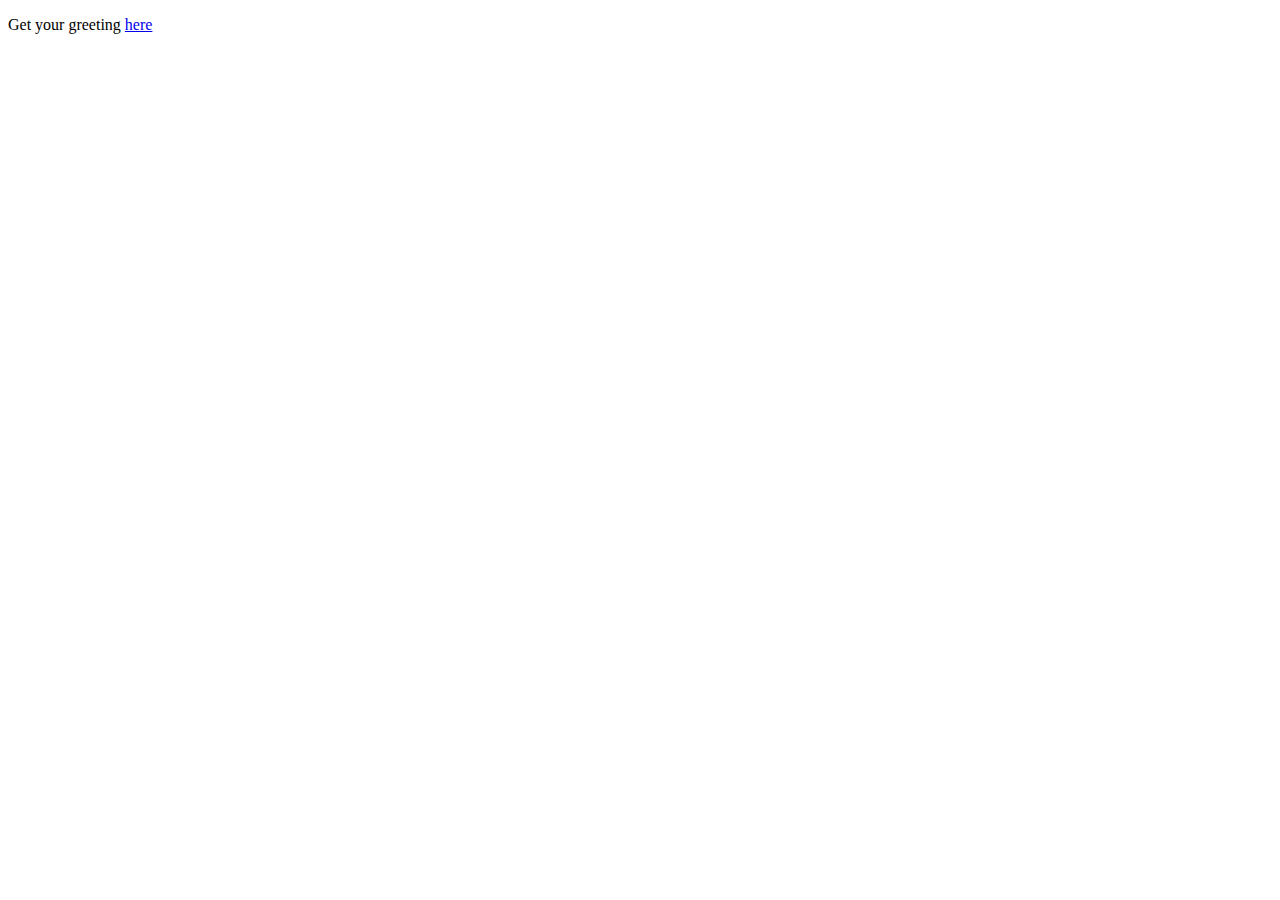
<file: src/main/resources/static/index.html>
<!DOCTYPE HTML>
<html>
<head> 
    <title>Getting Started: Serving Web Content</title> 
    <meta http-equiv="Content-Type" content="text/html; charset=UTF-8" />
</head>
<body>
    <p>Get your greeting <a href="/greeting">here</a></p>
</body>
</html>
</file>
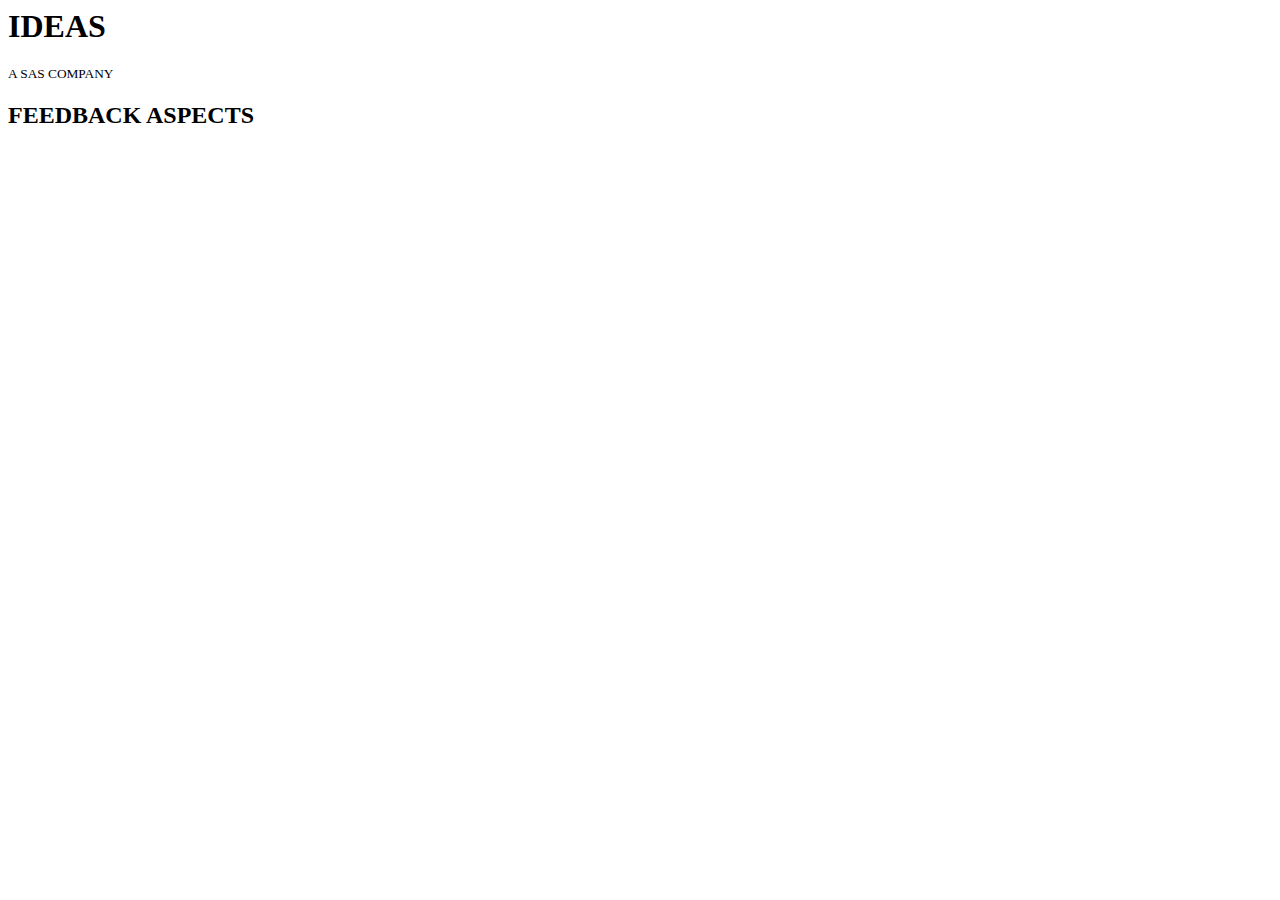
<file: src/main/resources/static/survey/aspects.html>
<html>
<head>
<meta charset="utf-8">
<meta name="viewport"	content="width=device-width, initial-scale=1, shrink-to-fit=no">
<link rel="stylesheet"	href="https://maxcdn.bootstrapcdn.com/bootstrap/4.0.0-beta/css/bootstrap.min.css"	integrity="sha384-/Y6pD6FV/Vv2HJnA6t+vslU6fwYXjCFtcEpHbNJ0lyAFsXTsjBbfaDjzALeQsN6M"	crossorigin="anonymous">
<script src="https://code.jquery.com/jquery-3.2.1.min.js"	integrity="sha256-hwg4gsxgFZhOsEEamdOYGBf13FyQuiTwlAQgxVSNgt4="	crossorigin="anonymous"></script>
<script	src="https://cdnjs.cloudflare.com/ajax/libs/popper.js/1.11.0/umd/popper.min.js"	integrity="sha384-b/U6ypiBEHpOf/4+1nzFpr53nxSS+GLCkfwBdFNTxtclqqenISfwAzpKaMNFNmj4"	crossorigin="anonymous"></script>

<script	src="https://maxcdn.bootstrapcdn.com/bootstrap/4.0.0-beta/js/bootstrap.min.js"	integrity="sha384-h0AbiXch4ZDo7tp9hKZ4TsHbi047NrKGLO3SEJAg45jXxnGIfYzk4Si90RDIqNm1"	crossorigin="anonymous"></script>

<link rel="stylesheet" href="../css/style.css" type="text/css">
</head>
<body>
	<div class="container">


		<h1 class="ct">IDEAS</h1>
		<div class="ct">
			<small>A SAS COMPANY</small>
		</div>

		<h2>FEEDBACK ASPECTS</h2>



		<div id="aspectContainer">

		</div>
						
	</div>
	<script type="text/javascript" src="../js/script1.js"></script>
	<script type="text/javascript" src="../js/aspects.js"></script>
</body>
</html>
</file>
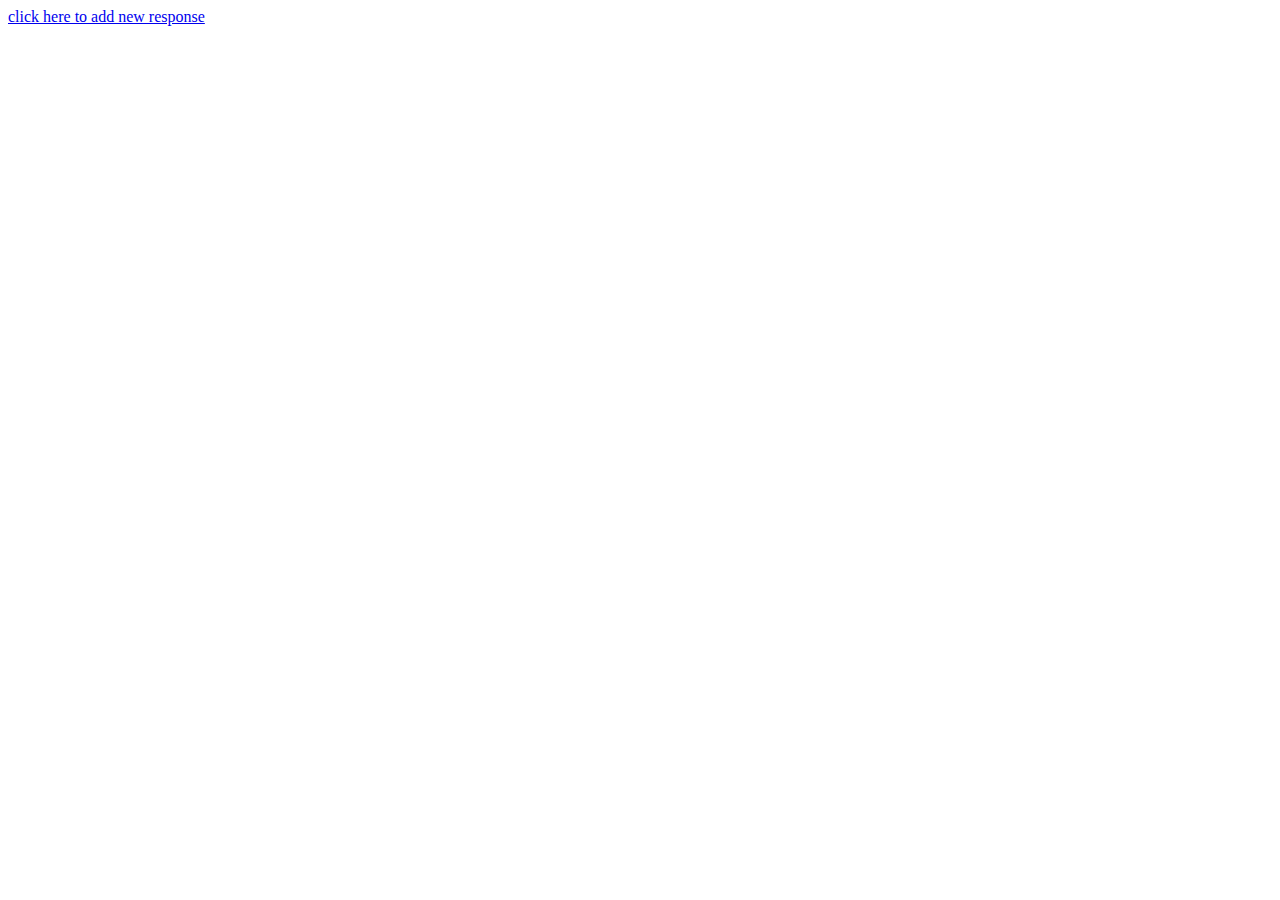
<file: src/main/resources/static/survey/newDoc.html>
<html>
<head>
<meta charset="utf-8">
<meta name="viewport"	content="width=device-width, initial-scale=1, shrink-to-fit=no">
<link rel="stylesheet"	href="https://maxcdn.bootstrapcdn.com/bootstrap/4.0.0-beta/css/bootstrap.min.css"	integrity="sha384-/Y6pD6FV/Vv2HJnA6t+vslU6fwYXjCFtcEpHbNJ0lyAFsXTsjBbfaDjzALeQsN6M"	crossorigin="anonymous">
<script src="https://code.jquery.com/jquery-3.2.1.min.js"	integrity="sha256-hwg4gsxgFZhOsEEamdOYGBf13FyQuiTwlAQgxVSNgt4="	crossorigin="anonymous"></script>
<script	src="https://cdnjs.cloudflare.com/ajax/libs/popper.js/1.11.0/umd/popper.min.js"	integrity="sha384-b/U6ypiBEHpOf/4+1nzFpr53nxSS+GLCkfwBdFNTxtclqqenISfwAzpKaMNFNmj4"	crossorigin="anonymous"></script>

<script	src="https://maxcdn.bootstrapcdn.com/bootstrap/4.0.0-beta/js/bootstrap.min.js"	integrity="sha384-h0AbiXch4ZDo7tp9hKZ4TsHbi047NrKGLO3SEJAg45jXxnGIfYzk4Si90RDIqNm1"	crossorigin="anonymous"></script>

<link rel="stylesheet" href="../css/style.css" type="text/css">
</head>
<body>
	<div class="container">


<a href="surveyapp.html" class="btn btn-secondary btn-lg btn-block" onclick="">click here to add new response</a>
<div id ="buttonContainer" >


</div>




  </div>

	<script type="text/javascript" src="../js/survey.js"></script>

</body>
</html>
</file>
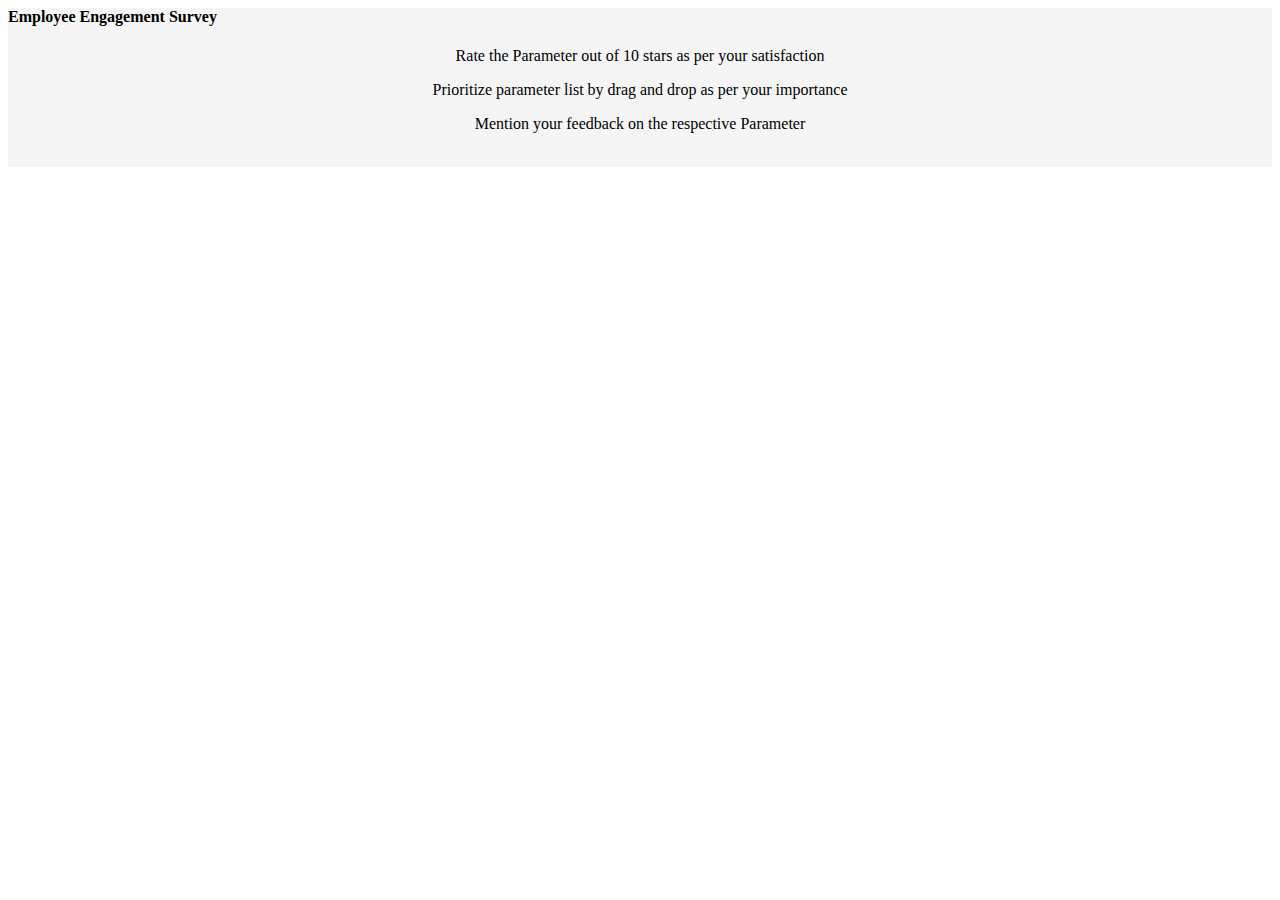
<file: src/main/resources/static/survey/survey.html>
<html>
<head>
  <meta charset="utf-8">
 <meta name="viewport" content="width=device-width, initial-scale=1">


    <link rel="stylesheet" href="../css/reports.css" type="text/css">
    <script type="text/javascript" src="../js/survey.js" ></script>

</head>
<body>
  <div class="container" style="background-color:whitesmoke;">

<!-- code for header -->
    <div id="header" class="alert "    role="alert">
    <h4>Employee Engagement Survey</h4>
  </div>


      <div id ="recordContainer">
          <div class="row product-listing">
              <div class="col-lg-12 col-md-12 col-sm-12 col-xs-12">
                  <div class="panel panel-default">
                      <div class="panel-body nested-accordion">
                          <div class="row mt-10">
                              <div  id ="realContainer" class="col-lg-12 col-md-12 col-sm-12 col-xs-12">
                              </div>
                          </div>
                      </div>
                  </div>
              </div>
          </div>
      </div>



      <!--<div id="buttonHolder" >-->

      <!--</div>-->
    <div id ="currentform" >
        <div  id ="Instructions" style="text-align:center">
            <p>Rate the Parameter out of 10 stars as per your satisfaction</p>
            <p>Prioritize parameter list by drag and drop as per your importance</p>
            <p>Mention  your feedback on the respective Parameter</p>
        </div>
        <input id="surveyID" type="hidden" name="surveyID" class="rating-value" value="">
        <ul id="SurveyContainer" class="list-group sortable">
        </ul>
      <br>
 </div>




</div>
  <script >
      $(document).ready(function () {
            setNewForm();
      });
  </script>
  <script type="text/javascript" src="../js/mdb.min.js" ></script>
  <script type="text/javascript" src="../js/survey.js" ></script>
</body>
</html>
</file>
<file: src/main/resources/static/css/style.css>
@import url('https://fonts.googleapis.com/css?family=Lobster|Montserrat|PT+Sans|Pacifico|Roboto|Source+Sans+Pro');
font-family: 'Roboto', sans-serif;
font-family: 'Source Sans Pro', sans-serif;
font-family: 'Montserrat', sans-serif;
font-family: 'PT Sans', sans-serif;
font-family: 'Lobster', cursive;
font-family: 'Pacifico', cursive;


 body,h1, h2, h3, h4, div, button {
    font-family: Montserrat;

}

.navbar {
    z-index: 1;
}

#surveyappbody
{
 background-color:whitesmoke;
}
#row{
  text-align: center;
  margin-top: 50px;
	margin-bottom: 100px;
}
#backImg{
  margin-top: 20px;
  height: 15%;
  width: 100%;
}

 #header{
	text-align: center;
	margin-top: 50px;
	margin-bottom: 30px;

	background-color:whitesmoke;
	color :black;
}

.star-rating{
  margin-bottom: 5px;

}

.star-rating span{
  font-size:20px;
}


.panel-heading{
  text-align: center;
  margin-top: 5px;
	margin-bottom: 5px;
  min-height: 40px;
  max-height: 180px;
  background-color:whitesmoke;

}





li {
    margin: 1px;

    padding:2px;
    vertical-align:middle;
}

li span {
  color: gray;
  font-size: 1.1em;
  margin-right: 5px;
  margin-left: 5px;
  cursor: pointer;

}

.myClass {

    color: goldenrod;

}
input[type="text"] {
    /*width: 32px;*/
    margin-right: 5px;
    border: 1px solid lightgay;
    color: blue;
    text-align: center;
}


.accordian-arrow
{
color: black;
background-color:white;
}
</file>
<file: src/main/resources/static/css/reports.css>
.product-listing .panel-group .panel-heading .panel-title a {
    display: inline-flex;
    font-family: open sans;
    font-size: 14px;
    padding: 5px;
    width: 94%;
}

.product-listing .panel-default .panel-body a {
    color: #333;
    display: inline-flex;
    font-size: 14px;
    padding: 5px;
    text-align: left;
    width: 95%;
}

.product-listing .panel-group .panel-default .panel-body {
    background: #eaeaea none repeat scroll 0 0;
    padding: 5px 15px 5px 30px;
}

.product-listing .panel-group .panel-body .panel-body {
    background: #f5f5f5 none repeat scroll 0 0;
}

.product-listing .panel-default .panel-collapse .panel-body .checkbox {
    margin: 5px;
}

.product-listing .accordian-arrow {
    background:#27a542 none repeat scroll 0 0
    background-color:white ;
    color: black;
    height: 15px;
    margin-left: -5px;
    margin-right: 5px;
    padding: 1px 2px;
    position: relative;
    transition: all 0.3s ease-in-out 0s;
    width: 14px;
	text-align: center;
}

.hideOverflow
{
    overflow:hidden;
    white-space:nowrap;
    text-overflow:ellipsis;
    display:block;
}
.fa fa-star-o{
color:rgb(255,215,0);

}

.product-listing .collapsed .accordian-arrow .fa-plus-square, .product-listing .accordian-arrow .fa-minus-square {
    display:block;
}

.product-listing .accordian-arrow .fa-plus-square, .product-listing .collapsed  .accordian-arrow .fa-minus-square {
    display:none;
}

.nested-accordion .panel-group .panel-body li .panel .panel-heading {
    padding: 5px;
}

.nested-accordion .panel-body li .panel-group .panel-collapse .panel-body {
    padding: 5px 15px;
}
</file>
